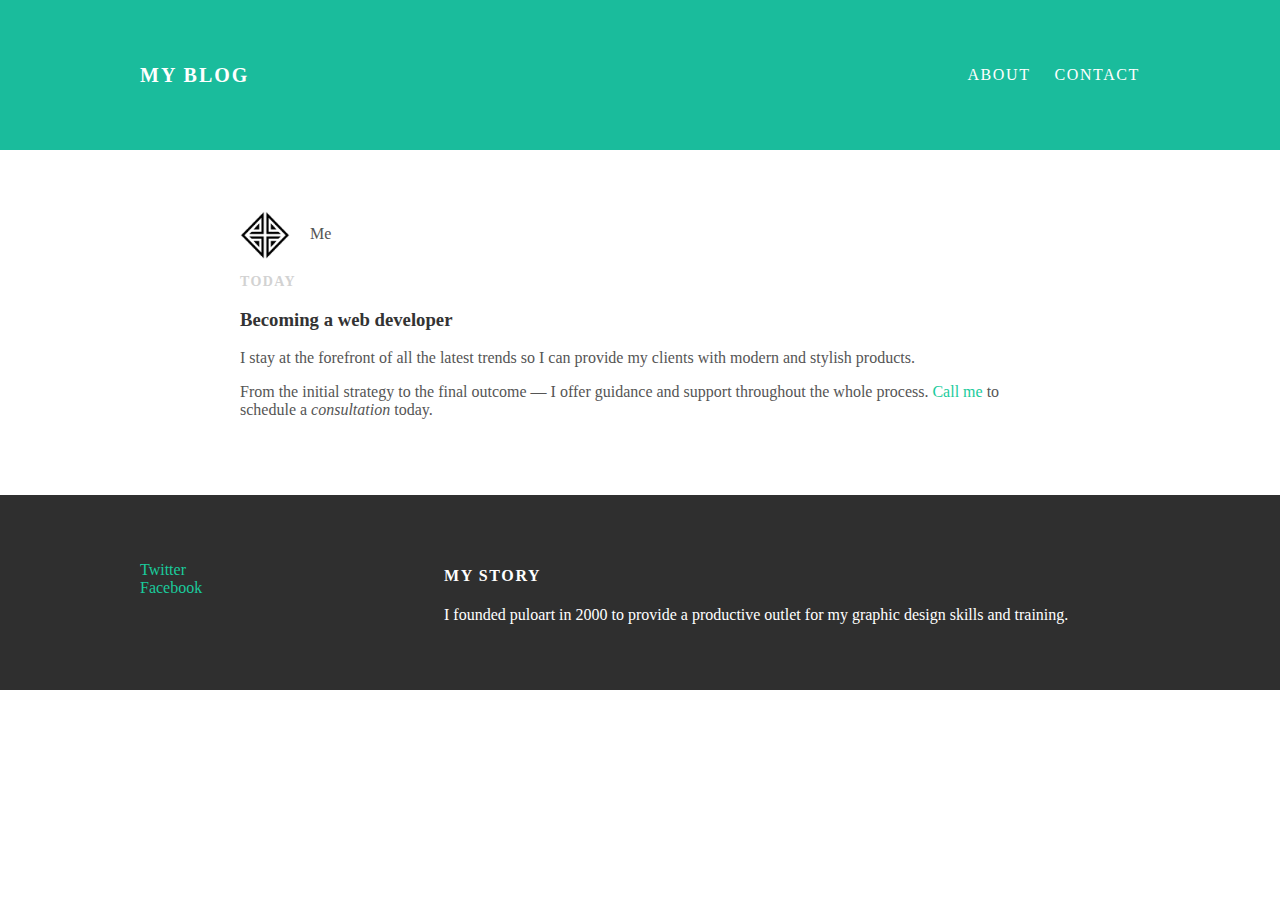
<file: index.html>
<!DOCTYPE html>
<html>
<head>
<title>My blog</title>
<link rel="stylesheet" href="styles.css">
</head>
    <!-- test web -->
<body>
    <div id="header">
        <div class="container">
            <a id="header-title" href="index.html">My Blog</a>
            <ul id="header-nav">
                <li>
                    <a href="about.html">About</a>
                </li>
                <li>
                    <a href="mailto:issamalbalushi@gmail.com">Contact</a>
                </li>
            </ul>
        </div>
    </div>
    <div id="content">
        <div class="container">
            <div class="post">
                <div class="post-author">
                    <img src="logo_iconc.png" alt="">
                    <span>Me</span>
                </div>
                <p class="post-date">Today</p>
                <h3 class="post-title">Becoming a web developer</h3>
                <div class="post-content">
                    <p> I stay at the forefront of 
                        all the latest trends so I can provide my clients with modern 
                        and stylish products.</p>
                    <p>From the initial strategy to the final 
                        outcome — I offer guidance and support throughout the whole 
                        process. <a href="">Call me</a> to schedule a<em> consultation</em> today.</p>
                </div>
            </div>
        </div>
    </div>
    <div id="footer">
        <div class="container">
            <div class="cloumn">
                <p>
                    <a href="http://www.twitter.com/">Twitter</a>
                    <br>
                    <a href="http//www.facebook.com/">Facebook</a>
                </p>
            </div>
            <div class="cloumn">
                <h4>My Story</h4>
                <p>I founded puloart in 2000 to provide a productive outlet for my
                    graphic design skills and training.</p>
            </div>
        </div>
    </div>
</body>

</html>
</file>
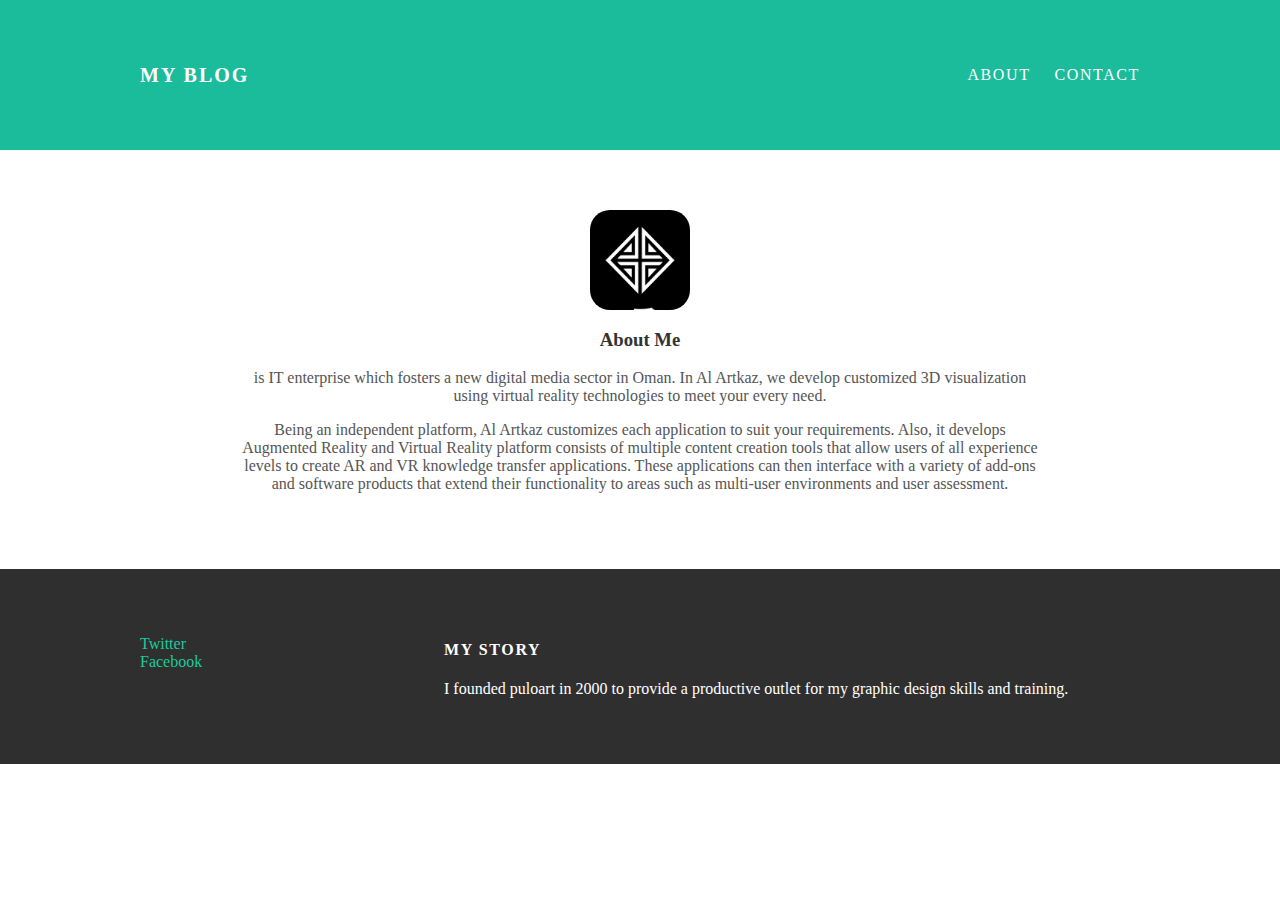
<file: about.html>
<!DOCTYPE html>
<html>
<head>
<title>My blog</title>
<link rel="stylesheet" href="styles.css">
</head>
<body>
    <div id="header">
        <div class="container">
            <a id="header-title" href="index.html">My Blog</a>
            <ul id="header-nav">
                <li>
                    <a href="about.html">About</a>
                </li>
                <li>
                    <a href="mailto:issamalbalushi@gmail.com">Contact</a>
                </li>
            </ul>
        </div>
    </div>
    <div id="content">
        <div class="container">
            <div class="about">
                <div class="about-author">
                    <img src="logo_s.jpg" alt="">
                   
                </div>
               
                <h3 class="about-title">About Me</h3>
                <div class="about-content">
                    <p>  is IT enterprise which fosters a new digital media sector in Oman.
                        In Al Artkaz, we develop customized 3D visualization using virtual reality
                         technologies to meet your every need.</p>
                    <p>Being an independent platform,
                        Al Artkaz customizes each application to suit your requirements. Also, 
                        it develops Augmented Reality and Virtual Reality platform consists of multiple content
                         creation tools that allow users of all experience levels to create AR and VR knowledge 
                         transfer applications. These applications can then interface with a variety of add-ons and 
                         software products that extend their functionality to areas such as multi-user environments and user assessment.</p>
                </div>
            </div>
        </div>
    </div>
    <div id="footer">
        <div class="container">
            <div class="cloumn">
                <p>
                    <a href="http://www.twitter.com/">Twitter</a>
                    <br>
                    <a href="http//www.facebook.com/">Facebook</a>
                </p>
            </div>
            <div class="cloumn">
                <h4>My Story</h4>
                <p>I founded puloart in 2000 to provide a productive outlet for my
                    graphic design skills and training.</p>
            </div>
        </div>
    </div>
</body>

</html>
</file>
<file: styles.css>
@import url(http://fonts.googleapis.com/css?family=Montserrat:400,700);

body{

color: #555;
margin: 0;

}
#header{

    background-color: #1abc9c;
    height: 150px;
    line-height: 150px; 
    
}
#header-title{

display: block;
float: left;
font-size: 20px;
font-weight: bold;

}
#header-nav{

    display: block;
    float: right;
    margin-top: 0;

}

#header-nav li{

    display: inline;
    padding-left: 20px;
}
#header a{
color: white;
text-decoration: none;
text-transform: uppercase;
letter-spacing: 0.1em;

}
#header a:hover{
    color: #222;
}
.container{

    max-width:1000px;
    margin: 0 auto;
}

#footer{

    background-color: #2f2f2f;
    padding: 50px 0;
    color: white;

}
#footer h4{

    color: white;
    text-transform: uppercase;
    letter-spacing: 0.1em;
}
.cloumn{

    min-width: 300px;
    display: inline-block;
    vertical-align: top;
}
a{
    color: #1acb9c;
    text-decoration: none;
}

a:hover{
    color: #f6A623;

}
.post{

max-width: 800px;
margin: 0 auto;
padding: 60px 0;
}
.post-author img{

    width: 50px;
    height: 50px;
    vertical-align: middle;
}

.post-author span{
    margin-left: 16px;
}
.post-date{

    color: #D2D2D2;
    font-size: 14px;
    font-weight: bold;
    text-transform: uppercase;
    letter-spacing: 0.1em;
    
}
h1, h2, h3, h4{


    color: #333;
}

.post, .about{
    max-width: 800px;
    margin: 0 auto;
    padding: 60px 0;


}

.about-author img{

    width: 100px;
    height: 100px;
    vertical-align: middle;
    border-radius: 20px;
}
.about{

    text-align: center;
}
</file>
